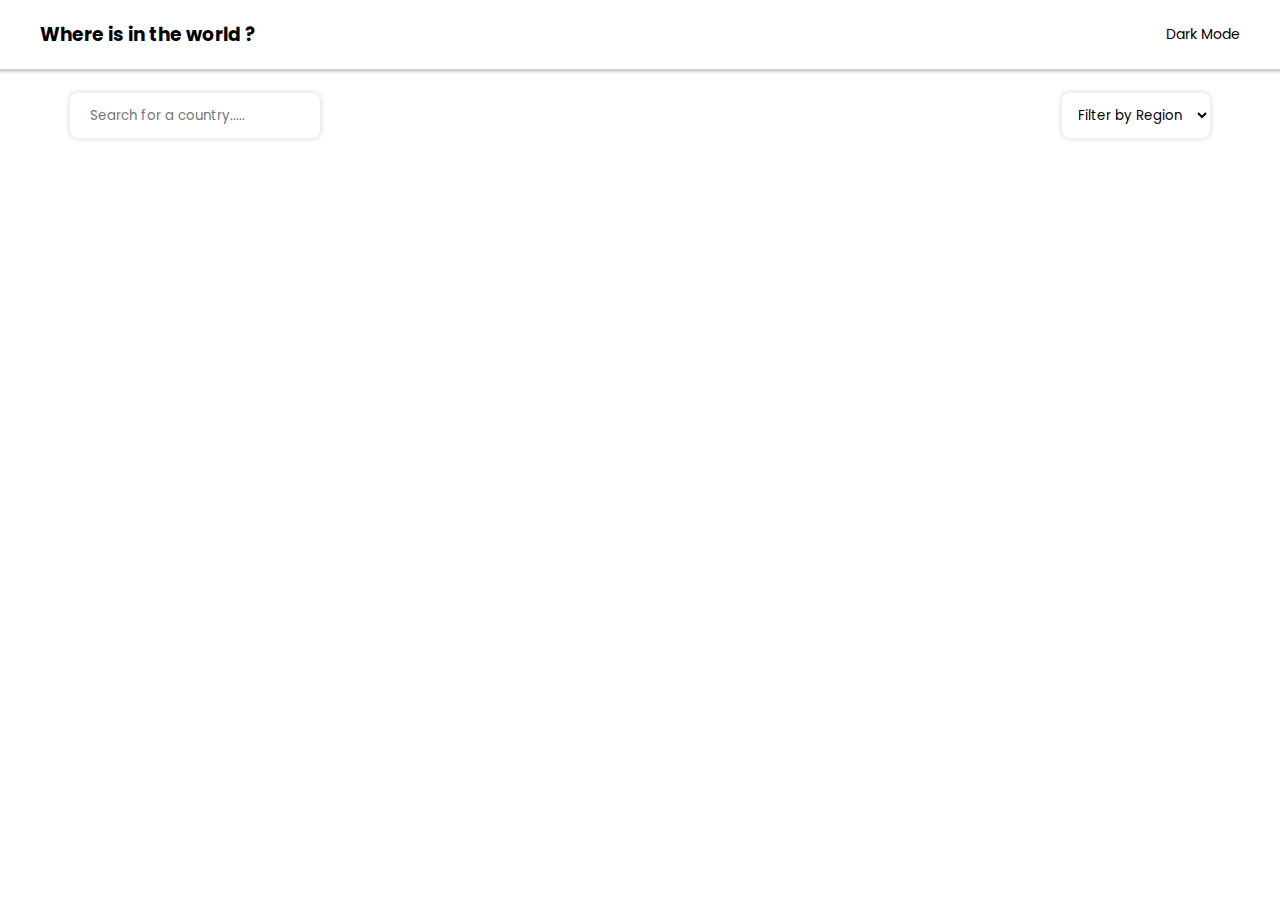
<file: index.html>
<!DOCTYPE html>
<html lang="en">
  <head>
    <meta charset="UTF-8" />
    <meta name="viewport" content="width=device-width, initial-scale=1.0" />
    <title>Rest Countries</title>
    <link rel="stylesheet" href="style.css" />
    <script src="script.js" defer></script>
    <link
      rel="stylesheet"
      href="https://cdnjs.cloudflare.com/ajax/libs/font-awesome/6.5.1/css/all.min.css"
      integrity="sha512-DTOQO9RWCH3ppGqcWaEA1BIZOC6xxalwEsw9c2QQeAIftl+Vegovlnee1c9QX4TctnWMn13TZye+giMm8e2LwA=="
      crossorigin="anonymous"
      referrerpolicy="no-referrer"
    />
  </head>
  <body>
    <header>
      <div class="header">
        <h3>Where is in the world ?</h3>
        <p class="theme-changer">
          <i class="fa-regular fa-moon"></i>&nbsp;Dark Mode
        </p>
      </div>
    </header>

    <main>
      <div class="search-container">
        <div class="input">
          <i class="fa-solid fa-magnifying-glass"></i>
          <input
            id="input"
            type="text"
            placeholder="Search for a country....."
          />
        </div>
        <select class="filter-by-region">
          <option value="" hidden>Filter by Region</option>
          <option value="Africa">Africa</option>
          <option value="America">America</option>
          <option value="Asia">Asia</option>
          <option value="Europe">Europe</option>
          <option value="Oceania">Oceania</option>
        </select>
      </div>
      <div class="card-container"></div>
    </main>
  </body>
</html>
</file>
<file: style.css>
@import url("https://fonts.googleapis.com/css2?family=Poppins:ital,wght@0,100;0,200;0,300;0,400;0,500;0,600;0,700;0,800;0,900;1,100;1,200;1,300;1,400;1,500;1,600;1,700;1,800;1,900&display=swap");

* {
  margin: 0;
  padding: 0;
  box-sizing: border-box;
  font-family: "Poppins", sans-serif;
}

body {
  --background-color: white;
  --text-color: black;
  --elements-color: white;
  background-color: var(--background-color);
  color: var(--text-color);
}

body.dark {
  --background-color: hsl(207, 26%, 17%);
  --text-color: white;
  --elements-color: hsl(209, 23%, 22%);
}

header {
  padding: 20px 40px;
  box-shadow: 0 0 2px 3px rgba(0, 0, 0, 0.2);
  background-color: var(--elements-color);
}

.header {
  display: flex;
  align-items: center;
  justify-content: space-between;
}

.header p {
  cursor: pointer;
  font-size: 14px;
}

.search-container {
  display: flex;
  justify-content: space-between;
  margin: 24px auto;
  max-width: 89%;
}

.search-container .input {
  display: flex;
  align-items: center;
  gap: 8px;
  box-shadow: 0 0 4px 2px rgba(0, 0, 0, 0.1);
  padding: 12px;
  border-radius: 8px;
  width: 250px;
}

.search-container .input input {
  border: none;
  outline: none;
  width: 100%;
  color: inherit;
  background-color: inherit;
}

.search-container .filter-by-region {
  padding: 12px;
  border-radius: 8px;
  border: none;
  outline: none;
  box-shadow: 0 0 4px 2px rgba(0, 0, 0, 0.1);
  color: inherit;
  background-color: inherit;
}

.search-container .filter-by-region option {
  color: var(--text-color);
  background-color: var(--background-color);
}

.card-container {
  display: flex;
  justify-content: center;
  flex-wrap: wrap;
  gap: 48px;
  margin: 40px;
}

.card {
  box-shadow: 0 0 4px 2px rgba(0, 0, 0, 0.1);
  width: 300px;
  border-radius: 12px;
  overflow: hidden;
  text-decoration: none;
  color: black;
  background-color: var(--elements-color);
}

.card img {
  box-shadow: 0 0 4px 2px rgba(0, 0, 0, 0.1);
  width: 100%;
  height: 170px;
  object-fit: cover;
}

.country-details {
  padding: 16px 12px;
  color: var(--text-color);
}

.country-details h3 {
  margin-bottom: 8px;
}

.country-detail-container {
  padding: 40px;
}

.back-btn {
  box-shadow: 0 0 4px 2px rgba(0, 0, 0, 0.1);
  border-radius: 4px;
  padding: 4px 24px;
  text-decoration: none;
  color: black;
  cursor: pointer;
}

.country-container {
  margin-top: 64px;
  display: flex;
  align-items: center;
  justify-content: center;
  gap: 48px;
  font-size: 18px;
}

.country-container img {
  border-radius: 6px;
  box-shadow: 0 0 4px 2px rgba(0, 0, 0, 0.1);
  max-width: 500px;
}

.country-details h3 {
  font-size: 28px;
  margin-bottom: 32px;
}

.first-second {
  display: flex;
  gap: 32px;
}

.first {
  display: flex;
  flex-direction: column;
  gap: 16px;
}

.second {
  display: flex;
  flex-direction: column;
  gap: 16px;
}

.border-countries {
  display: flex;
  flex-wrap: wrap;
  margin-top: 16px;
}

.border-countries a {
  margin: 8px;
  padding: 4px 16px;
  box-shadow: 0 0 4px 0px rgba(0, 0, 0, 0.2);
  border-radius: 4px;
  font-size: 14px;
  text-decoration: none;
  color: black;
}

@media screen and (max-width: 1200px) {
  header {
    font-size: 12px;
    padding: 16px 24px;
  }

  .country-container {
    display: flex;
    flex-direction: column;
    align-items: start;
  }

  .first-second {
    flex-direction: column;
    gap: 16px;
  }

  .country-container img {
    width: 100%;
    max-width: 300px;
  }

  .country-detail-container {
    padding: 24px;
  }

  .country-container {
    margin-top: 32px;
    gap: 16px;
  }

  .country-details h3 {
    margin-bottom: 16px;
    font-size: 24px;
  }

  .search-container {
    flex-direction: column;
    gap: 16px;
  }

  .search-container .filter-by-region {
    width: 250px;
  }
}
</file>
